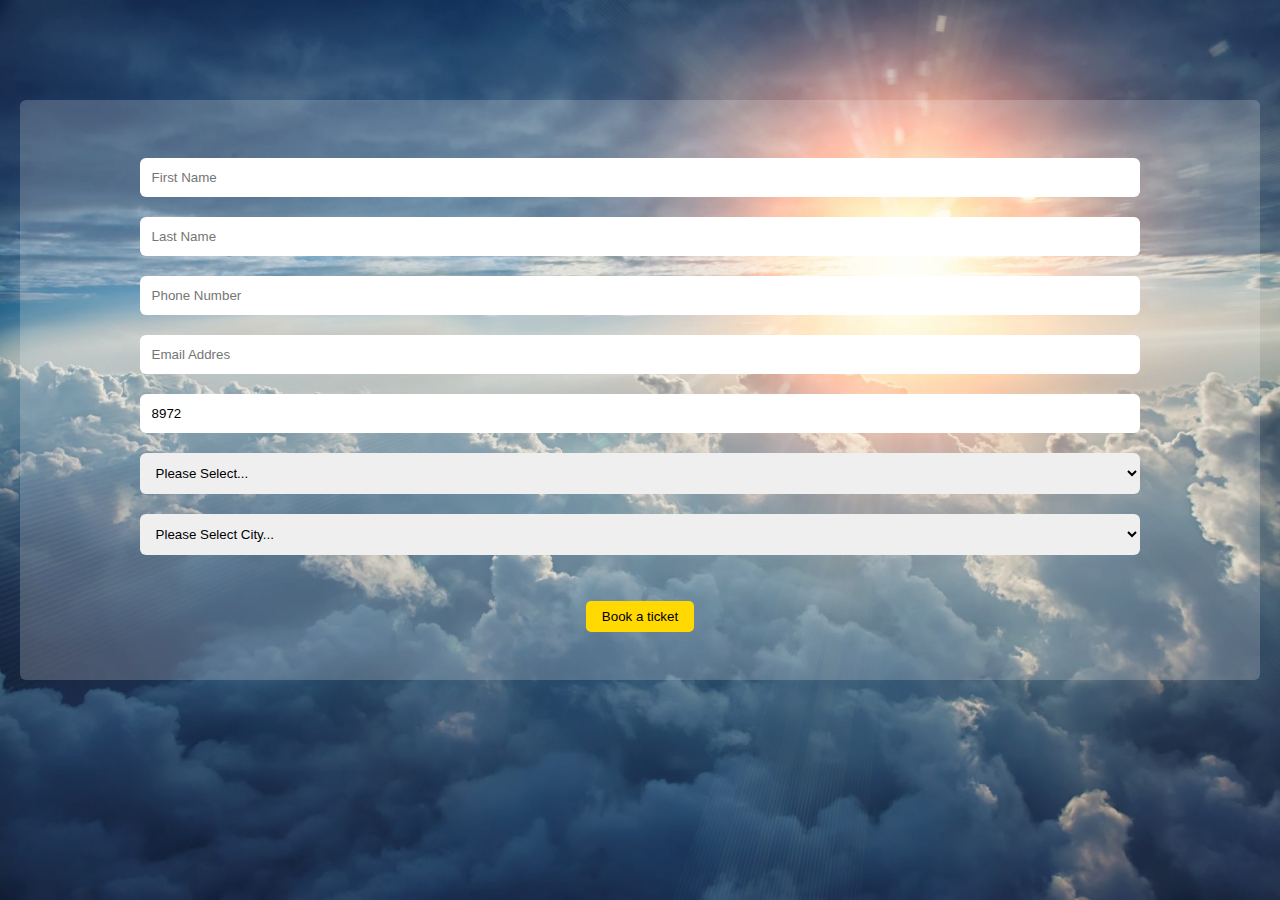
<file: index.html>
<!DOCTYPE html>
<html lang="en">
<head>
    <meta charset="UTF-8">
    <meta http-equiv="X-UA-Compatible" content="IE=edge">
    <meta name="viewport" content="width=device-width, initial-scale=1.0">
    <title>tiket</title>
    <link rel="stylesheet" href="./ticket-websit/style-tiket.css">
</head>
<body>
    <div class="container">
        <form action="" autocomplete="on">
            <div class="info_input">
                <input type="text" name="firstName" id="fName" placeholder="First Name" required autofocus value="">
                <label for="fName"></label>
                <input type="text" name="lastName" id="lName" placeholder="Last Name" required value="">
                <label for="lName"></label>
                <input type="text" name="phoneNumber" id="phNumber" placeholder="Phone Number" required value="">        
                <label for="phNumber"></label>
                <input type="text" name="Email" id="email" placeholder="Email Addres" required value="">
                <label for="email"></label> 
                <input type="text" name="FlightCode" id="Flight_Code" placeholder="Flight Code" readonly >
                <label for="Flight_Code"></label> 
            </div>
            <div class="selectBox1">
                <select name="countries" id="selectCountries">
                    <option value="Please Select...">Please Select...</option>
                    <option value="Iran">Iran</option>
                    <option value="Turkey">Turkey</option>
                    <option value="USA">USA</option>
                    <option value="Canada">Canada</option>
                </select>
            </div>
            <div class="selectBox2">
                <select name="cities" id="selectCities">
                    <option>Please Select City...</option>
                </select>
            </div>
            <div class="btn-nav">
                <button type="submit" class="btn book_ticket">Book a ticket</button>
                <button type="submit" id="see_ticket" class="btn see_ticket"><a href="../result-ticket/ticket.html">See My ticket</a></button>
            
            </div>
        </form>
    </div>
    <script src="./ticket-websit/script-tiket.js"></script>
</body>
</html>
</file>
<file: ticket-websit/style-tiket.css>
*{
    box-sizing: border-box;
    margin: 0;
    padding: 0;
    outline: none;
    border: none;
}
body{
    background-image: url(img/sky.jpg);
    background-repeat: no-repeat;
    background-attachment: fixed;
    background-size: cover;

}

.container{
    max-width: 1240px;
    margin: 100px auto;
    padding: 3rem 4rem;
    background-color: rgba(255, 255, 255, 0.2);
    border-radius: 6px;
}
.info_input,
.selectBox1,
.selectBox2,
.btn-nav{
    text-align: center;
}
#fName,
#lName,
#phNumber,
#email,
#selectCountries,
#selectCities,
#Flight_Code{
    width: 90%;
    padding: 12px;
    margin: 10px 0;
    border-radius: 6px;
}
.btn{
    padding: 8px 1rem;
    margin-top: 36px;
    background-color: rgb(255, 217, 0);
    border-radius: 5px;
}
.btn a{
    text-decoration: none;
    color: black;
}
.see_ticket{
    display: none;
}
</file>
